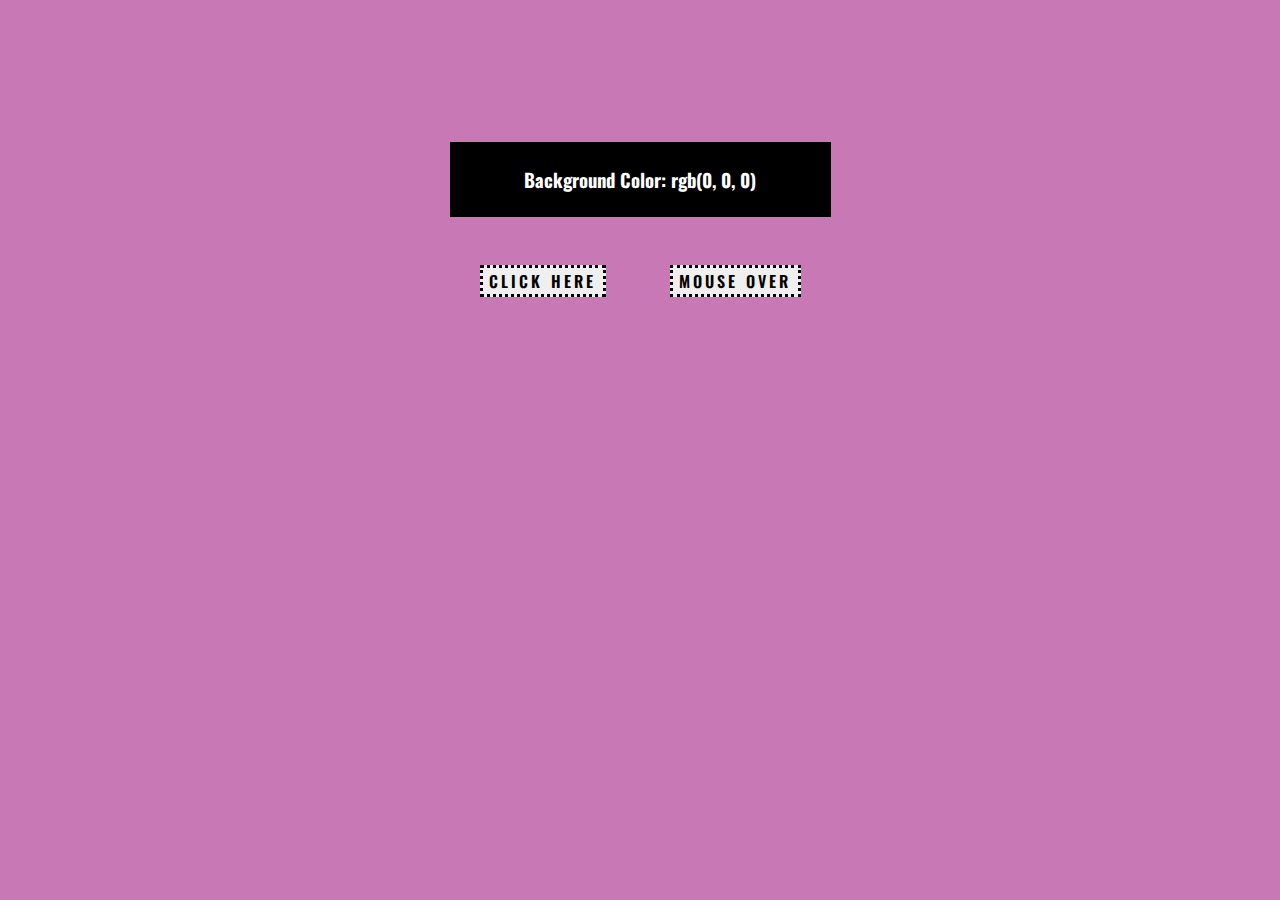
<file: Color_flipper/index.html>
<!DOCTYPE html>
<html lang="en">
<head>
    <meta charset="UTF-8">
    <meta http-equiv="X-UA-Compatible" content="IE=edge">
    <meta name="viewport" content="width=device-width, initial-scale=1.0">
    <title>index.html</title>
    <link rel="stylesheet" href="style.css">
</head>
<body>
    
    <main>
        <!-- semantic tag -->
        <div class="container">
            <h3>Background Color:
                <!-- 초기 값 설정 -->
                <span class="color">rgb(0, 0, 0)</span>
            </h3>
            <button class="btn" id="btn">click here</button>
            <button class="btn" id="btn2">mouse over</button>
        </div>
    </main>
    <script src="app.js"></script>
</body>
</html>
</file>
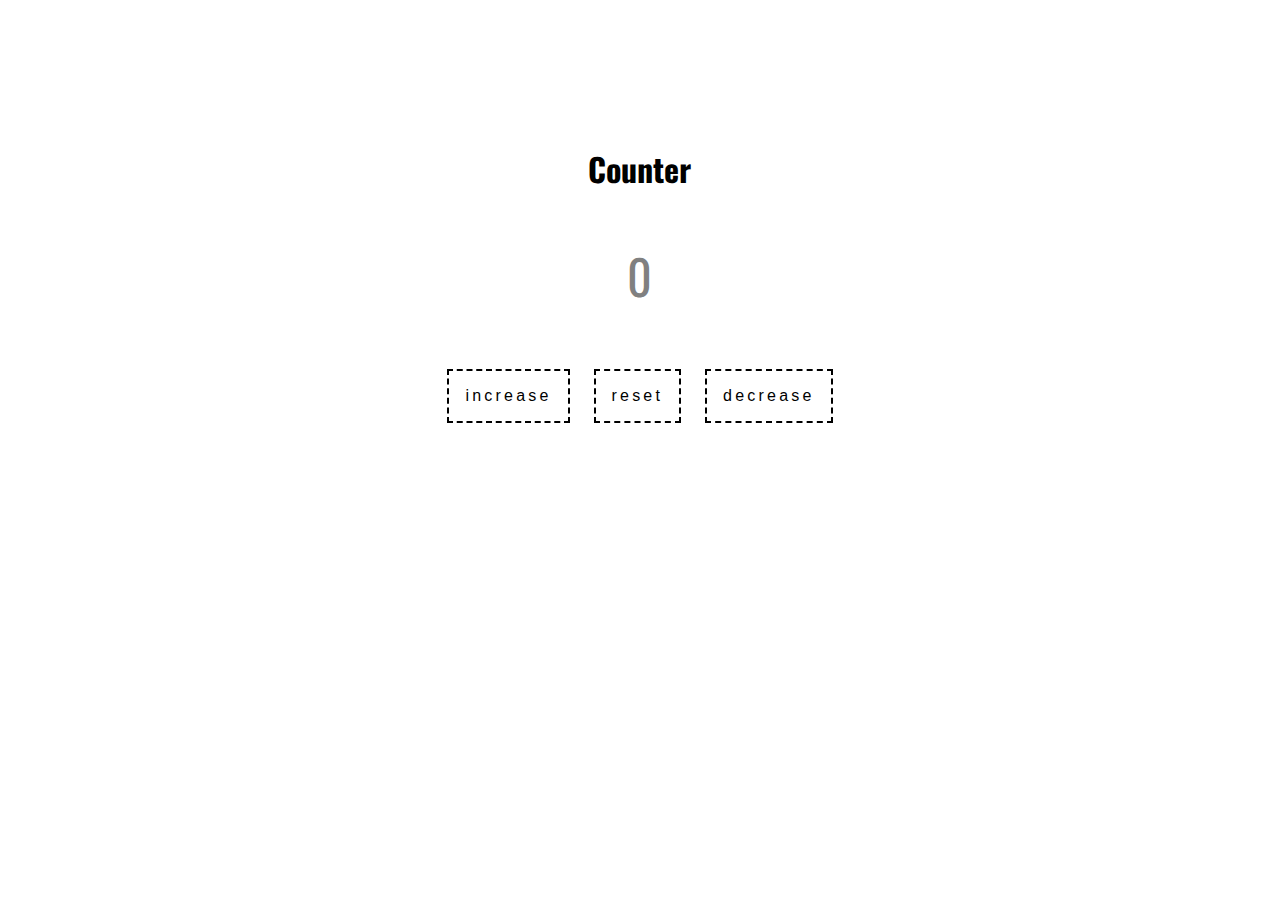
<file: Counter/index.html>
<!DOCTYPE html>
<html lang="en">
<head>
    <meta charset="UTF-8">
    <meta http-equiv="X-UA-Compatible" content="IE=edge">
    <meta name="viewport" content="width=device-width, initial-scale=1.0">
    <title>Counter</title>
    <!-- defer 사용하여 위에 배치 -->
    <script defer src="app.js"></script>
    <link rel="stylesheet" href="style.css">
</head>
<body>
    <main>
    <div class="container">
        <h1>Counter</h1>
        <!-- 변하는 숫자 -->
        <p id="number">0</p>
        <!-- 버튼 3개 -->
        <button class="btn increase" >increase</button>
        <button class="btn reset" >reset</button>
        <button class="btn decrease" >decrease</button>      
    </div>
</main>
</body>
</html>
</file>
<file: Counter/style.css>
/* 글씨체 변경 */
@import url('https://fonts.googleapis.com/css2?family=Oswald:wght@500&display=swap');
 
main{
    font-family: 'Oswald', sans-serif;
    display: flex;
    justify-content: center;
    align-items: center;
    height: 60vh;
}

.container{
    text-align: center;
}

.container h2,p{
    font-size: 3rem;
}

.container p{
    color: grey;
}

.btn{
    border: 2px dashed black;
    font-size: 1rem;
    letter-spacing: 0.2rem;
    background: transparent;
    padding: 1rem;
    margin: 10px;
    color: black;
}
</file>
<file: Color_flipper/style.css>
/* 글씨체 변경 */
@import url('https://fonts.googleapis.com/css2?family=Oswald:wght@500&display=swap');

/* reset.css : css 스타일 초기화 작업 */
body{
    margin: 0;
    font-family: 'Oswald', sans-serif;
    background-color: rgb(200, 120, 180);
}
/* 가운데 정렬 */
main{
    display: flex;
    justify-content: center;
    align-items: center;
    height: 50vh;
}

.container{
    text-align: center;  
}

/* h3태크 디자인 */
.container h3{
    color: white;
    background-color: black;
    /* background-color: black; */
    padding: 1.5rem;
}

/* 버튼 디자인 */
.btn{
    border: 3px dotted black;
    font-family: 'Oswald', sans-serif;
    font-size: 1rem;
    font-weight: 600;
    letter-spacing: 0.2rem;
    text-transform: uppercase;
    padding: 0.5rem, 0.5rem;
    margin: 30px;
}
</file>
